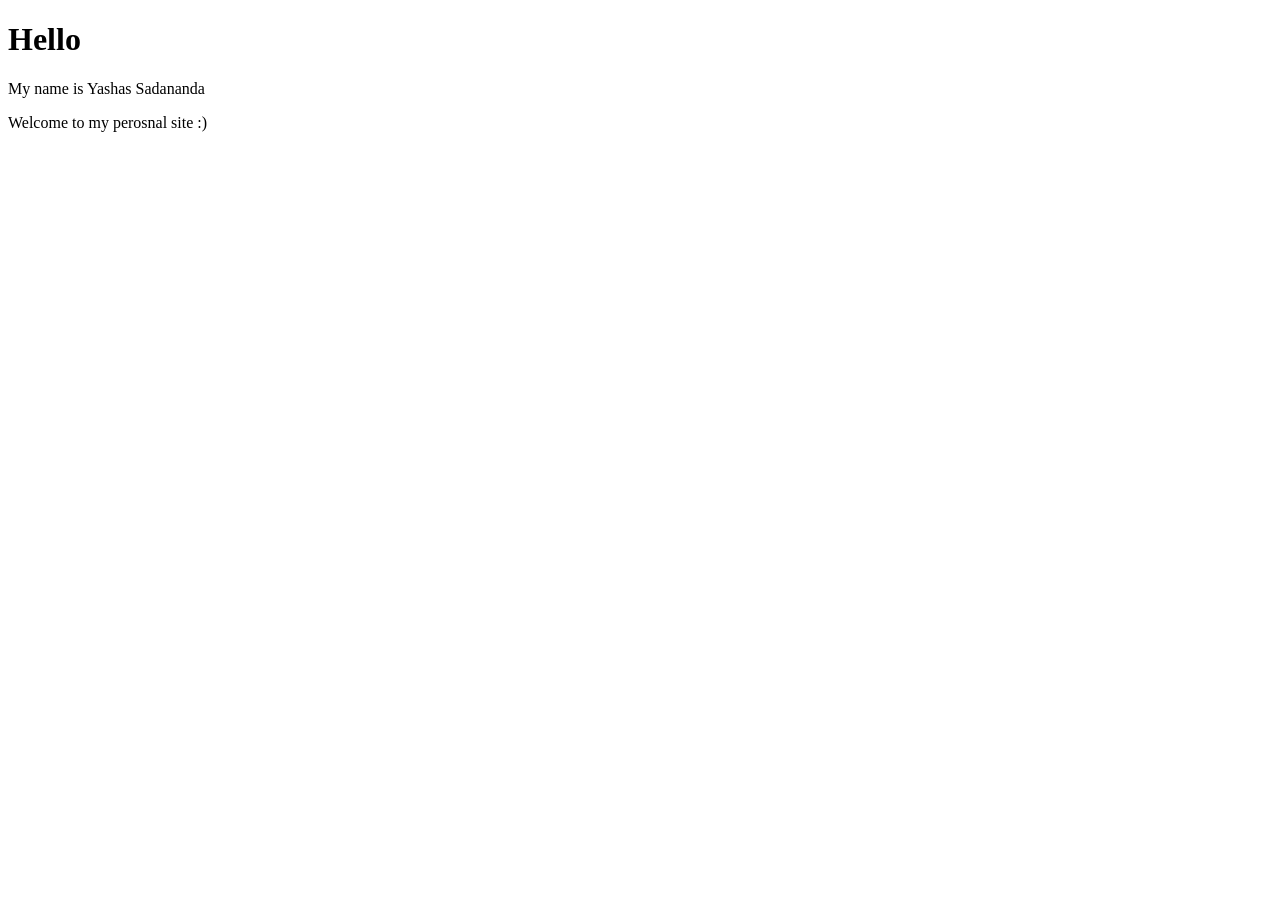
<file: personal_site.html>
<!DOCTYPE html>
<html lang="en">
<head>
    <meta charset="UTF-8">
    <meta name="viewport" content="width=device-width, initial-scale=1.0">
    <title>Personal-Site</title>
</head>
<body>
    <h1>Hello</h1>
    <p>My name is Yashas Sadananda</p>
    <p>Welcome to my perosnal site :)</p>
</body>
</html>
</file>
